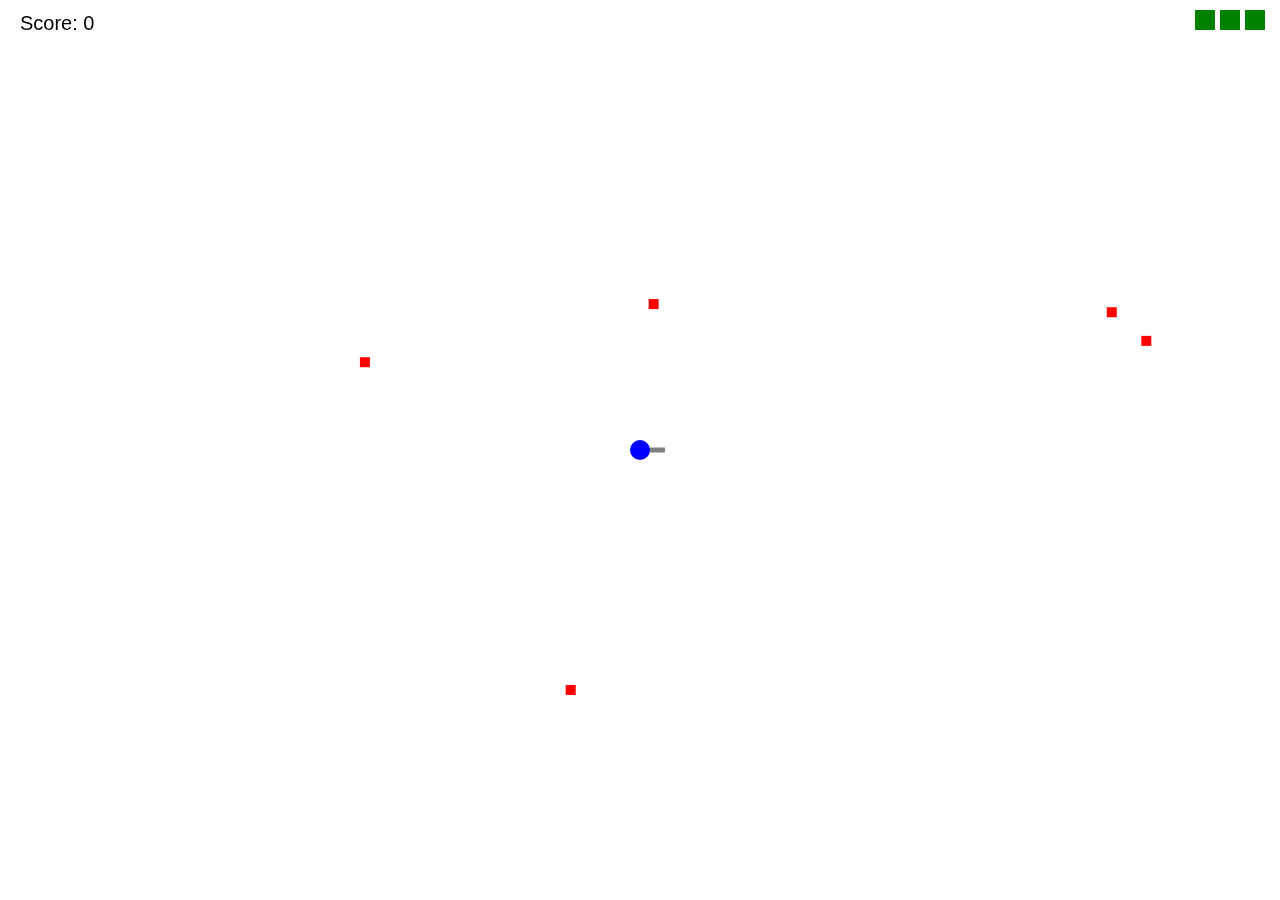
<file: topdownshooter.html>
<!DOCTYPE html>
<html>

<head>
  <title>Controlled Circle Game</title>
  <style>
    html,
    body {
      margin: 0;
      padding: 0;
      overflow: hidden;
    }

    canvas {
      display: block;
    }
  </style>
</head>

<body>
  <canvas id="gameCanvas"></canvas>
  <script src="shooter.js"></script>
</body>

</html>
</file>
